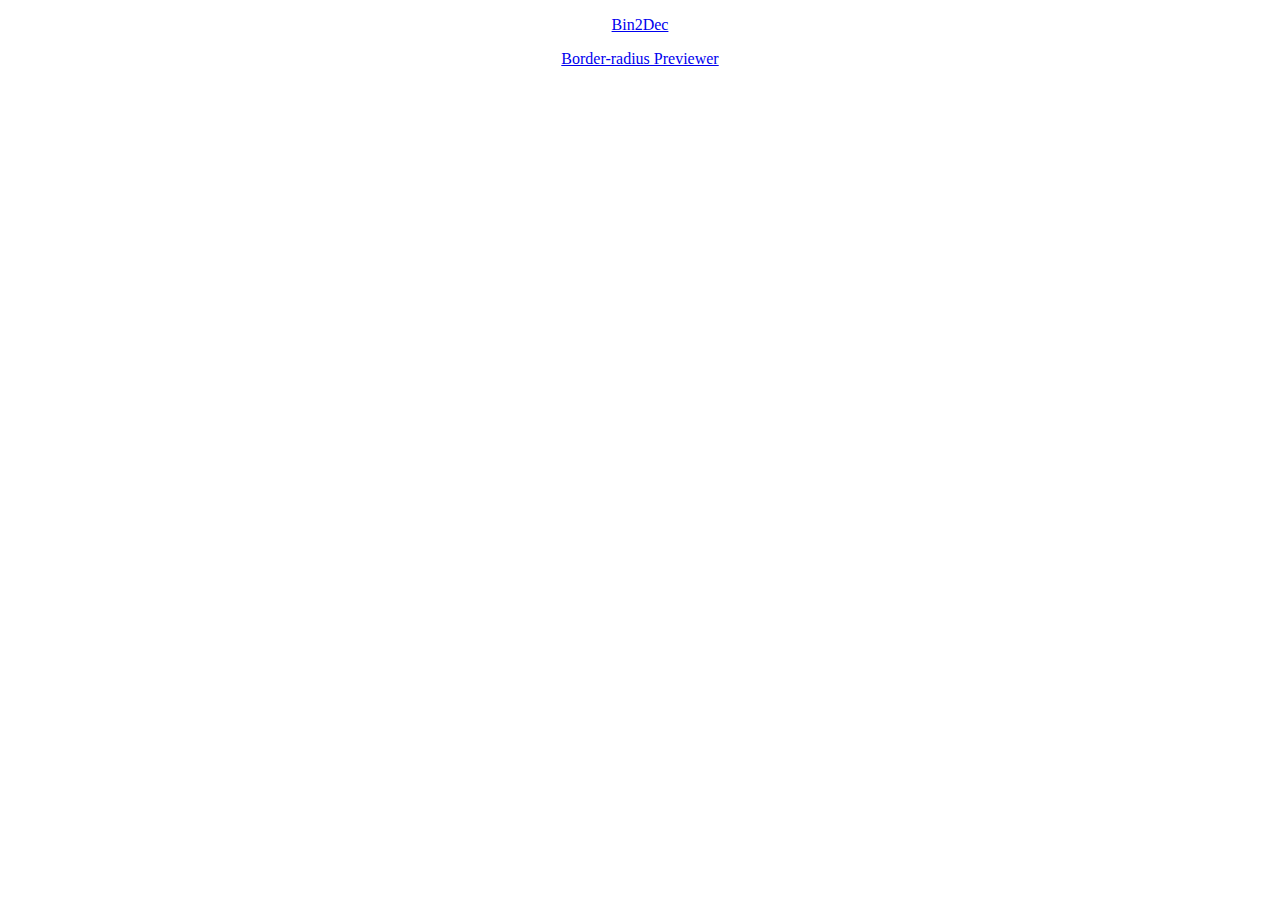
<file: index.html>
<!DOCTYPE html>
<html lang="en">
<head>
    <meta charset="UTF-8">
    <meta name="viewport" content="width=device-width, initial-scale=1.0">
    <title>目录</title>
    <link rel="stylesheet" href="styles.css">
</head>
<body>
    <p><a href="./proJect/bin2Dec/1.html">Bin2Dec</a></p>
    <p><a href="./proJect/Border-radius Previewer/1.html">Border-radius Previewer</a></p>
</body>
</html>
</file>
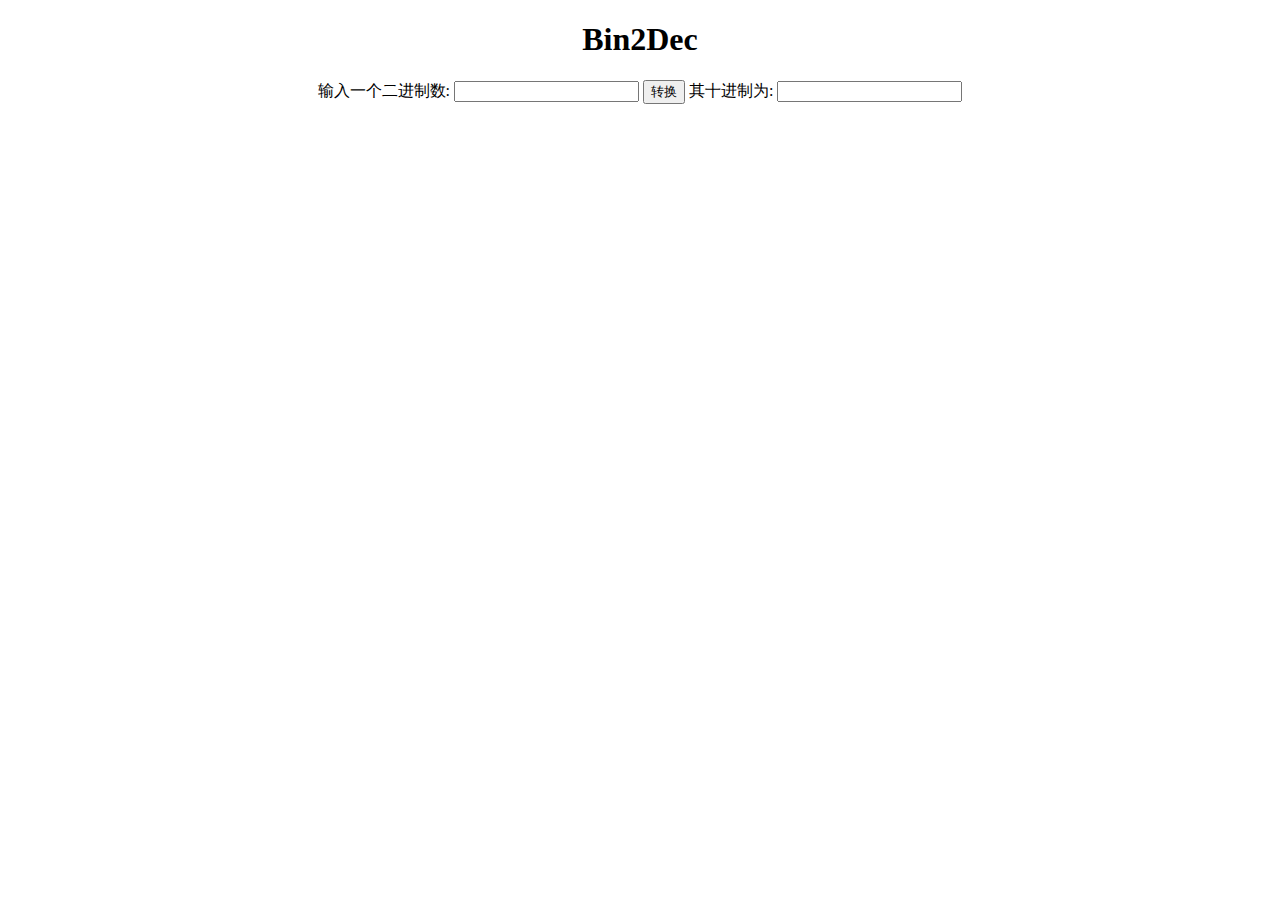
<file: proJect/bin2Dec/1.html>
<!-- 
	项目来源
	https://github.com/florinpop17/app-ideas/blob/08b771c8632d04c0d011f2600afcf2e44689918f/Projects/1-Beginner/Bin2Dec-App.md

	JavaScript 二进制与十进制的相互转化
	http://t.csdnimg.cn/JGX69



-->
<!DOCTYPE html>
<html lang="en">
	<head>
		<meta charset="UTF-8" />
		<meta name="viewport" content="width=device-width, initial-scale=1.0" />
		<title>Bin2Dec</title>
		<link rel="stylesheet" href="styles.css" />
	</head>

	<body>
		<h1>Bin2Dec</h1>
		<p id="errorMessage"></p>
		<label for="userInput">输入一个二进制数:</label>
		<input type="text" id="userInput" />
		<button onclick="handleInput()">转换</button>
		<label for="outPut">其十进制为:</label>
		<input type="text" id="outPut" />
		<script>
			function handleInput() {
				var userInput = document.getElementById("userInput").value;
				validateString(userInput);
				var outPut = parseInt(userInput, 2);
				var outPutHtml = document.getElementById("outPut");
				document.getElementById("outPut").value = outPut;
				console.log(parseInt(userInput, 2));
			}
			function validateString(str) {
				if (str.length > 8) {
					// throw new Error("最多输入8位二进制数字");
					// console.error(error.message);
					var errorDisplay = "Error: 最多输入8位二进制数字";
					var errorMessage = document.getElementById("errorMessage");
					errorMessage.textContent = errorDisplay;
					throw new Error("最多输入8位二进制数字");
					console.error(error.message);
				}
				for (let i = 0; i < str.length; i++) {
					if (str[i] !== "0" && str[i] !== "1") {
						// throw new Error("只能输入'0'或'1'");
						// console.error(error.message);
						var errorDisplay = "Error: 只能输入'0'或'1' ";
						var errorMessage =
							document.getElementById("errorMessage");
						errorMessage.textContent = errorDisplay;
						throw new Error("只能输入'0'或'1'");
						console.error(error.message);
					}
				}
				return true;
			}
		</script>
	</body>
</html>
</file>
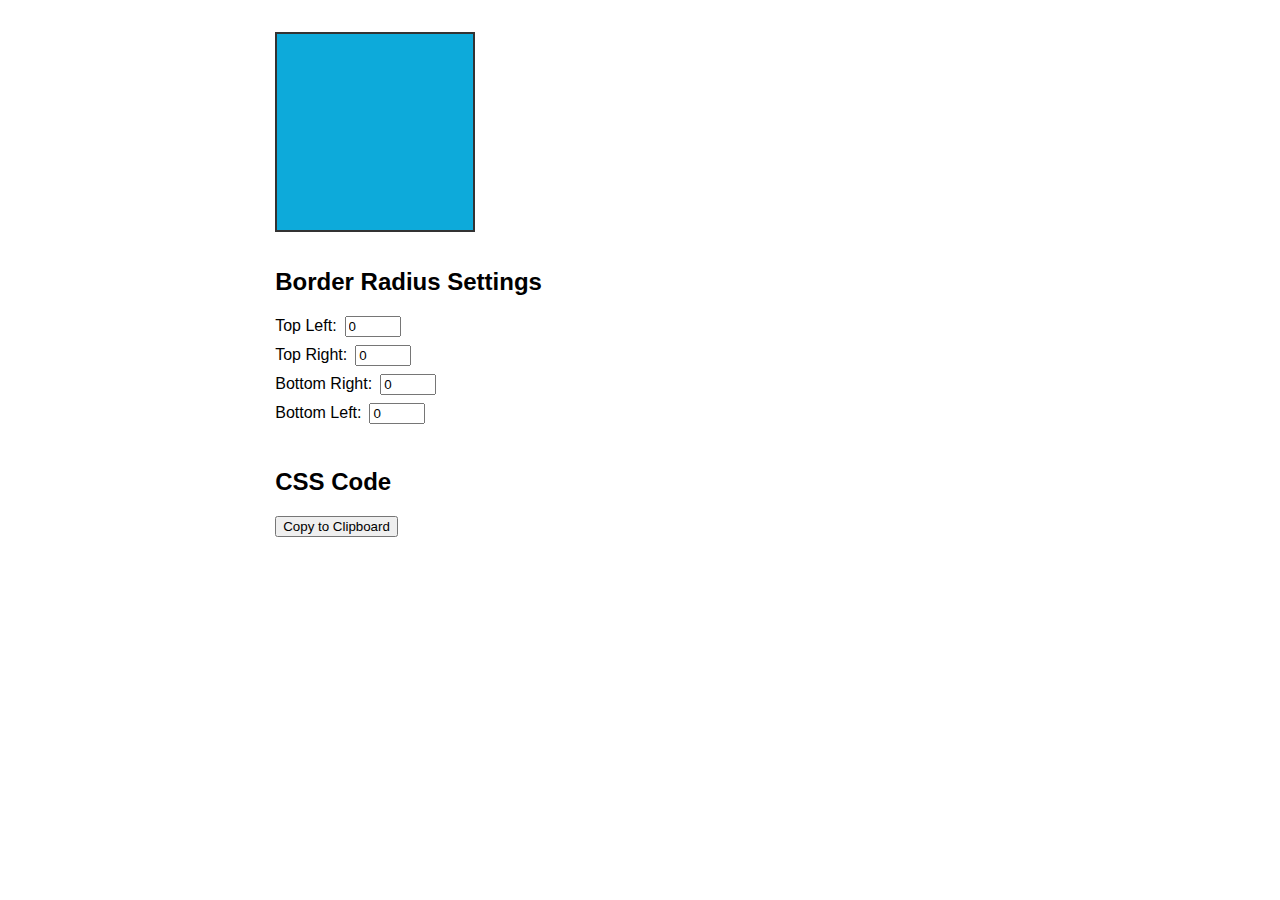
<file: proJect/Border-radius Previewer/1.html>
<!-- 
    项目来源
    https://github.com/florinpop17/app-ideas/blob/master/Projects/1-Beginner/Border-Radius-Previewer.md
    此注释提供了项目的来源链接，用于查看项目的详细说明和要求。
    
 -->
<!DOCTYPE html>
<html lang="en">
	<head>
		<meta charset="UTF-8" />
		<meta name="viewport" content="width=device-width, initial-scale=1.0" />
		<!-- 定义文档的基本信息和视口设置 -->
		<title>Border Radius Previewer</title>
		<!-- 页面标题 -->
		<link rel="stylesheet" href="styles.css" />
		<!-- 引入外部样式表 -->
	</head>
	<body>
		<div class="preview-container">
			<div id="preview-box" class="preview-box"></div>
			<!-- 预览框，用于显示边框圆角效果 -->
		</div>

		<div class="controls-container">
			<h2>Border Radius Settings</h2>
			<!-- 控制面板标题，显示边框圆角的设置 -->
			<div class="control-group">
				<label for="tl-radius">Top Left:</label>
				<input
					type="number"
					id="tl-radius"
					min="0"
					max="50"
					value="0" />
				<!-- 用于设置左上角边框圆角的输入框 -->
			</div>
			<div class="control-group">
				<label for="tr-radius">Top Right:</label>
				<input
					type="number"
					id="tr-radius"
					min="0"
					max="50"
					value="0" />
				<!-- 用于设置右上角边框圆角的输入框 -->
			</div>
			<div class="control-group">
				<label for="bl-radius">Bottom Right:</label>
				<input
					type="number"
					id="bl-radius"
					min="0"
					max="50"
					value="0" />
				<!-- 用于设置右下角边框圆角的输入框 -->
			</div>
			<div class="control-group">
				<label for="br-radius">Bottom Left:</label>
				<input
					type="number"
					id="br-radius"
					min="0"
					max="50"
					value="0" />
				<!-- 用于设置左下角边框圆角的输入框 -->
			</div>
		</div>

		<div class="css-code-container">
			<h2>CSS Code</h2>
			<pre id="css-code"></pre>
			<!-- 显示生成的CSS代码的预览区域 -->
			<button id="copy-btn">Copy to Clipboard</button>
			<!-- 复制按钮，用于复制CSS代码到剪贴板 -->
		</div>

		<script src="script.js"></script>
		<!-- 引入处理页面交互逻辑的JavaScript脚本 -->
	</body>
</html>
</file>
<file: styles.css>
body{
    text-align: center;
}
</file>
<file: proJect/bin2Dec/styles.css>
body{
    text-align: center;
    
}
</file>
<file: proJect/Border-radius Previewer/styles.css>
/* styles.css - 页面整体样式定义 */

/* 设置body的基本样式 */
body {
    font-family: Arial, sans-serif; /* 设置字体为Arial或无衬线字体 */
    display: flex; /* 使用弹性布局 */
    flex-direction: column; /* 子元素垂直排列 */
    align-items: center; /* 子元素居中对齐 */
    margin: 2rem; /* 设置外边距 */
}

/* 定义预览容器、控制容器和CSS代码容器的通用样式 */
.preview-container,
.controls-container,
.css-code-container {
    width: 60%; /* 设置宽度为60% */
    margin-bottom: 1rem; /* 设置底部外边距为1rem */
}

/* 预览框样式 */
.preview-box {
    width: 200px; /* 设置宽度为200px */
    height: 200px; /* 设置高度为200px */
    background-color: #0daada; /* 设置背景色 */
    border: 2px solid #333; /* 设置边框 */
    box-sizing: border-box; /* 包含边框尺寸计算 */
}

/* 控制组样式，用于包裹单个功能控制项 */
.control-group {
    display: flex; /* 使用弹性布局 */
    align-items: center; /* 子元素居中对齐 */
    margin-bottom: 0.5rem; /* 设置底部外边距为0.5rem */
}

/* 控制组中的标签样式 */
.control-group label {
    margin-right: 0.5rem; /* 设置右侧外边距为0.5rem */
}

/* CSS代码容器中的代码预览样式 */
.css-code-container pre {
    white-space: pre-wrap; /* 允许换行 */
    word-break: break-all; /* 长单词断行 */
}

/* 复制按钮样式，设置光标为指针形状 */
.copy-btn {
    cursor: pointer;
}
</file>
